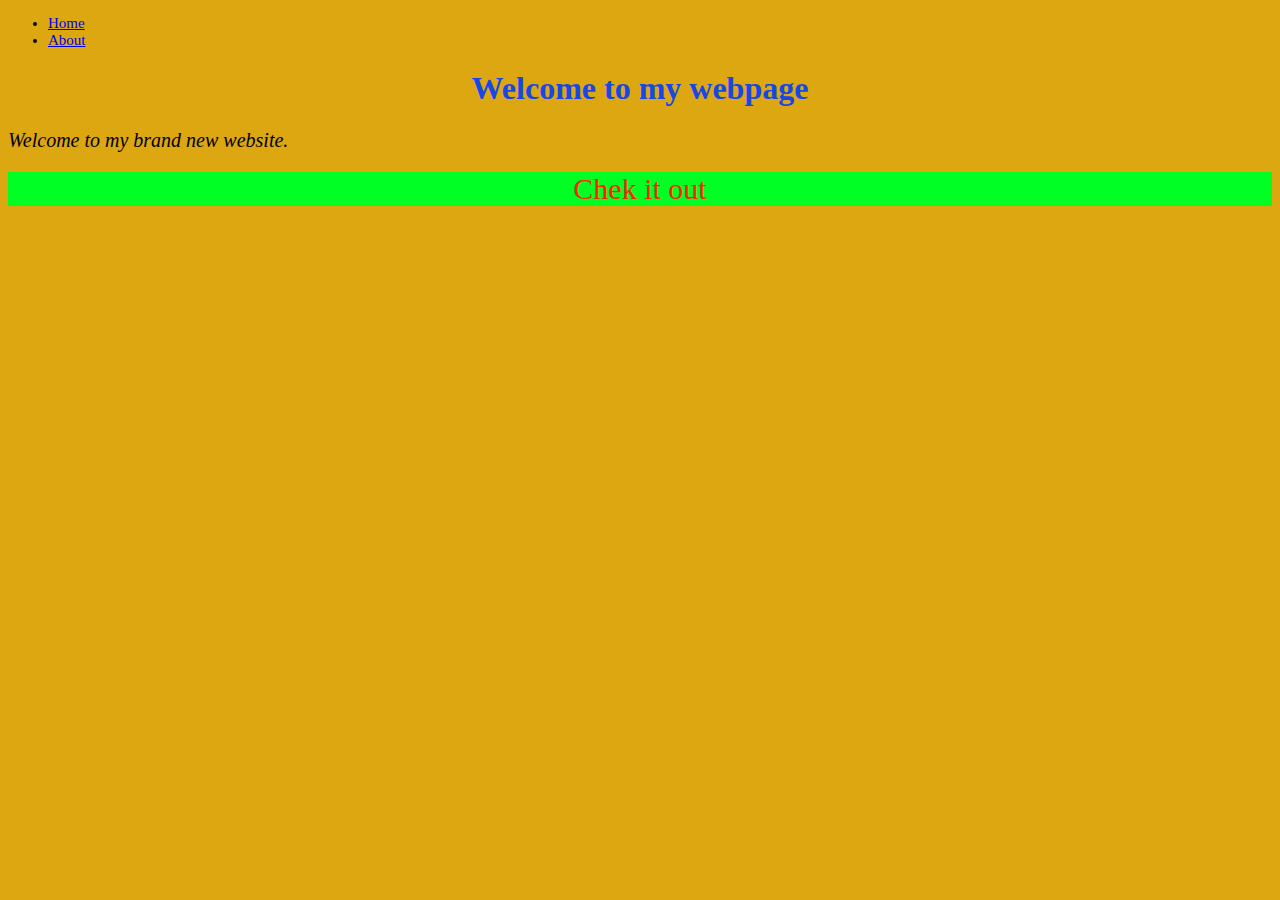
<file: 51 paskaita/index.html>
<!DOCTYPE html>
<html>

<head>
    <title>Hello</title>
    <link href="default.css" rel="stylesheet" />
</head>

<body>
    <div class="menu">
        <ul>
            <li><a href="home.html"> Home </a></li>
            <li><a href="about.html">About </a></li>
        </ul>
    </div>
    <h1>Welcome to my webpage</h1>
    <p><em>Welcome to my brand new website.</em></p>
    <div id="ck">Chek it out</div>
    <h2 class="blinking-text">Working</h2>
</body>

</html>
</file>
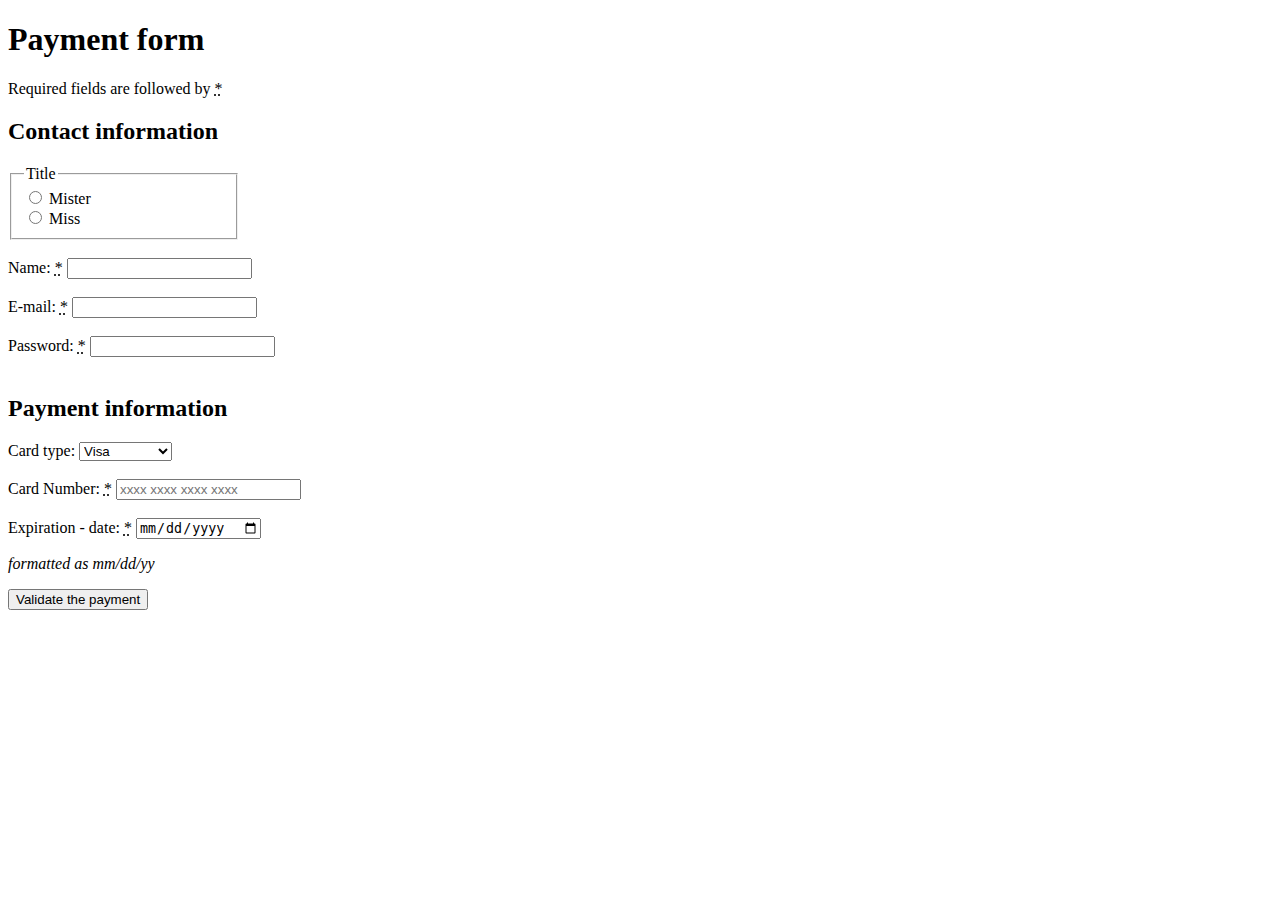
<file: 56 paskaita/index.html>
<!DOCTYPE html>
<html lang="en">

<head>
  <meta charset="UTF-8" />
  <meta http-equiv="X-UA-Compatible" content="IE=edge" />
  <meta name="viewport" content="width=device-width, initial-scale=1.0" />
  <title>56</title>
</head>

<body>
  <form action="/testf" method="post">
    <!-- <form> -->
    <table>
      <h1>Payment form</h1>
      <p>Required fields are followed by <abbr title="Required text">*</abbr></p>
      <h2>Contact information</h2>
      <fieldset style="width: 200px">
        <legend>Title</legend>
        <div>
          <input type="radio" id="Mister" name="sex" value="Mister" />
          <label for="Mister">Mister</label><br />
        </div>

        <div>
          <input type="radio" id="Miss" name="sex" value="Miss" />
          <label for="Miss">Miss</label><br />
        </div>
      </fieldset><br />

      <div>
        <label for="Name">Name:</label>
        <abbr title="Required field">*</abbr>
        <input type="text" id="Name" name="Name" required /><br /><br />
      </div>

      <div>
        <label for="E-mail">E-mail:</label>
        <abbr title="Required field">*</abbr>
        <input type="email" id="E-mail" name="E-mail" required /><br /><br />
      </div>

      <div>
        <label for="Password">Password:</label>
        <abbr title="Required field">*</abbr>
        <input type="password" id="password" name="password" required /><br /><br />
      </div>

      <div>
        <h2>Payment information</h2>
        <label for="Payment">Card type:</label>
        <select id="Payment">
          <option value="Visa">Visa</option>
          <option value="Master card">Master card</option>
          <option value="Maestro">Maestro</option>
          <option value="PayPal">PayPal</option>
        </select><br /><br />
      </div>
      <!-- https://stackoverflow.com/questions/48534229/what-is-the-correct-input-type-for-credit-card-numbers -->
      <div>
        <label for="ccn">Card Number:</label>
        <abbr title="Required field">*</abbr>
        <input id="ccn" type="tel" inputmode="numeric" pattern="[0-9\s]{13,19}" autocomplete="cc-number" maxlength="19"
          placeholder="xxxx xxxx xxxx xxxx" required><br /><br />
      </div>

      <div>
        <label for="Expiration - date">Expiration - date:</label>
        <abbr title="Required field">*</abbr>
        <input type="date" id="Expiration - date" name="Expiration - date" required /><br />
        <p><i>formatted as mm/dd/yy</i></p>
      </div>

      <div class="button">
        <button type="submit">Validate the payment</button>
      </div>
  </form>
  </table>
</body>

</html>
</file>
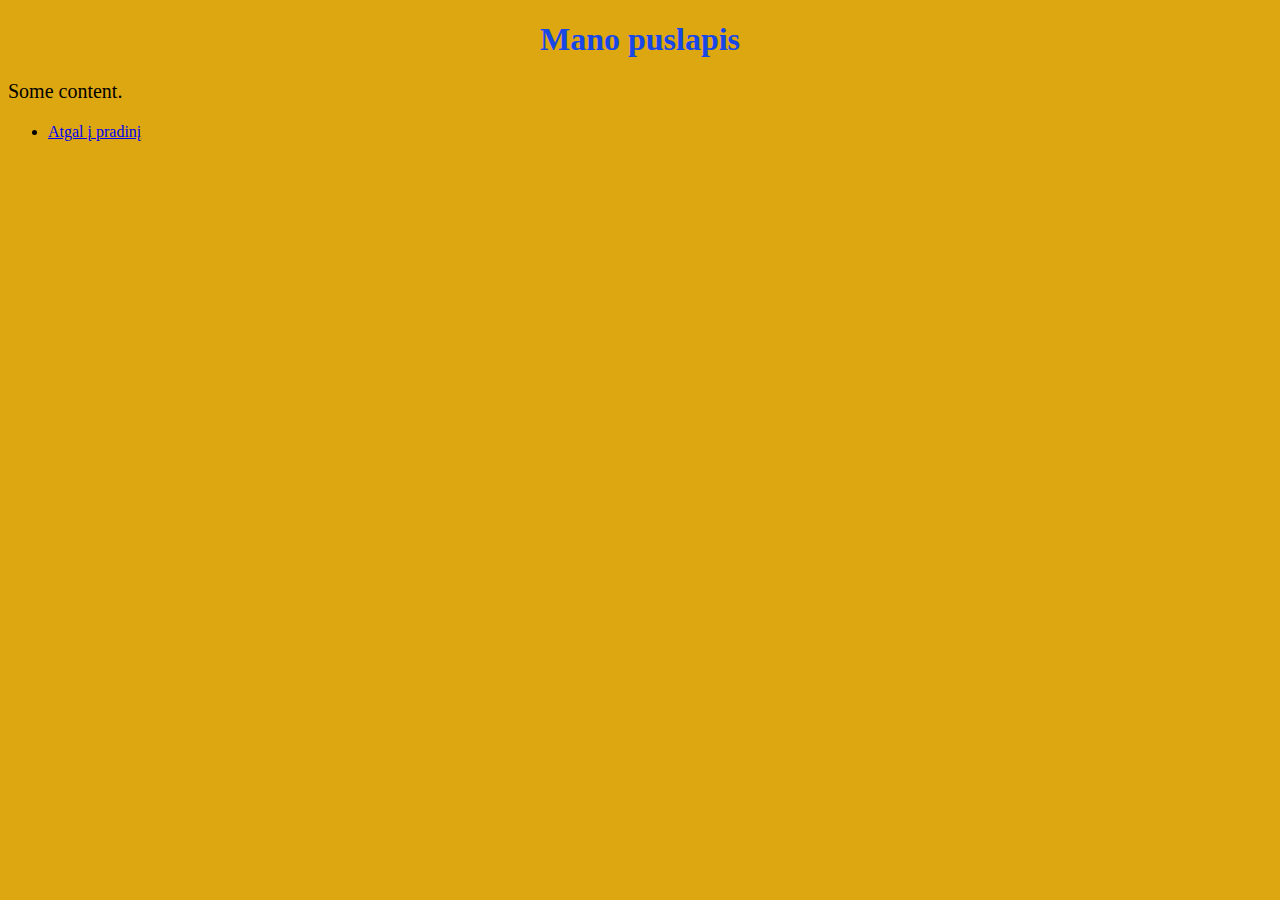
<file: 51 paskaita/about.html>
<!DOCTYPE html>
<html>

<head>
    <title>Hello</title>
    <link href="default.css" rel="stylesheet" />
</head>

<body>
    <h1>Mano puslapis</h1>
    <p>Some content.</p>
    <nav>
        <ul>
            <li><a href="index.html">Atgal į pradinį</a></li>
        </ul>
    </nav>
    </header>
</body>

</html>
</file>
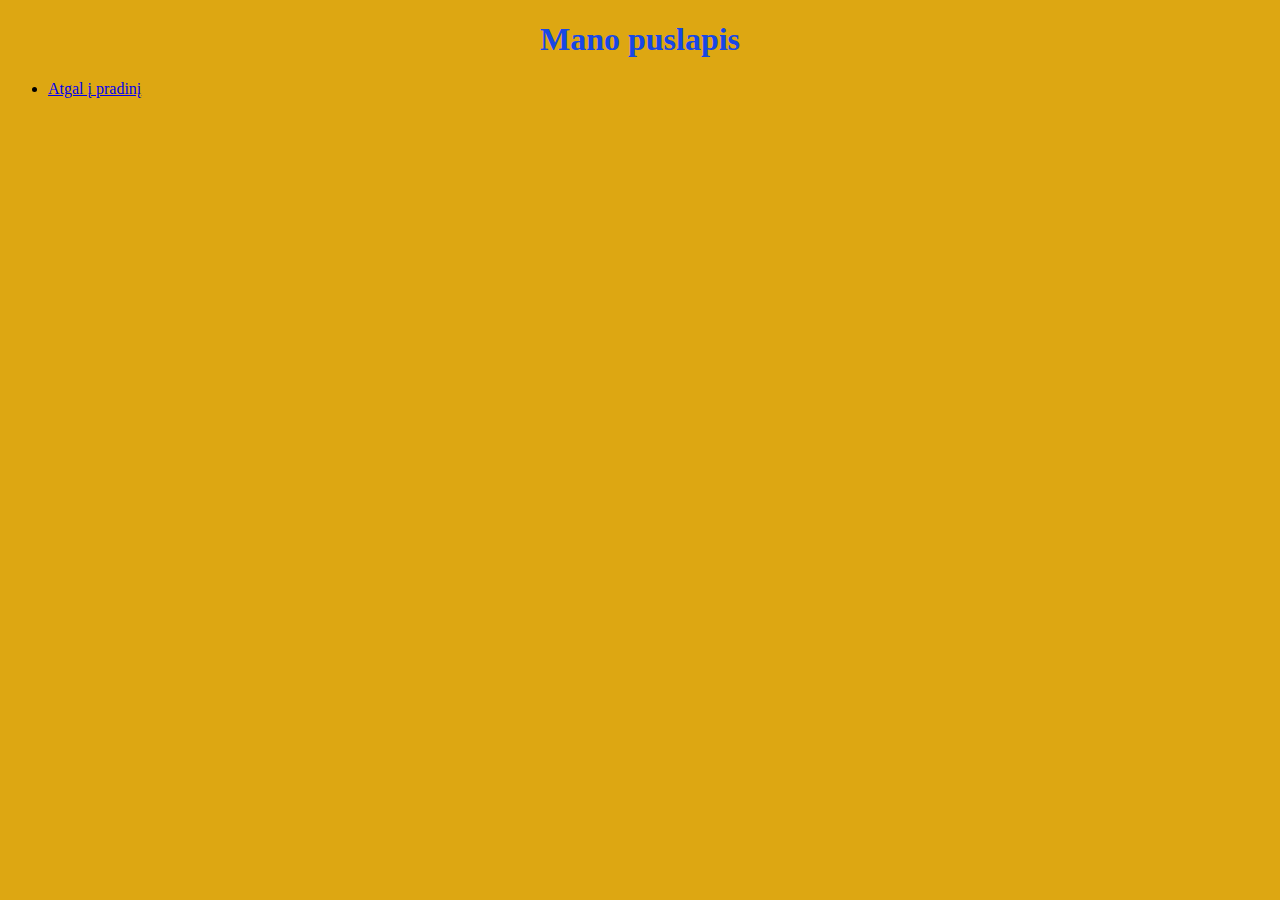
<file: 51 paskaita/home.html>
<!DOCTYPE html>
<html>

<head>
    <title>Hello</title>
    <link href="default.css" rel="stylesheet" />
</head>

<body>
    <h1>Mano puslapis</h1>
    <nav>
        <ul>
            <li><a href="index.html">Atgal į pradinį</a></li>
        </ul>
    </nav>
    </header>
</body>

</html>
</file>
<file: 51 paskaita/default.css>
body {
        background-color: rgb(221, 167, 18);
    }
    
    .menu {
        font-family: verdana;
        font-size: 15px;
        color: rgb(5, 5, 5);
        text-align: left;
    }
    
    h1 {
        color: rgb(23, 71, 230);
        text-align: center;
    }
    
    p {
        font-family: italic;
        font-size: 20px;
    }
    
    #ck {
        background-color: rgb(0, 255, 34);
        color: rgb(255, 30, 0);
        text-align: center;
        font-family: verdana;
        font-size: 30px;
    }
    
    h2 {
        opacity: 0;
        animation: blinking 1s linear infinite;
        color: rgb(255, 255, 255);
        text-align: center;
        font-size: 30px;
    }
    
    @keyframes blinking {
        from,
        49.9% {
            opacity: 0;
        }
        50%,
        to {
            opacity: 1;
        }
    }
</file>
